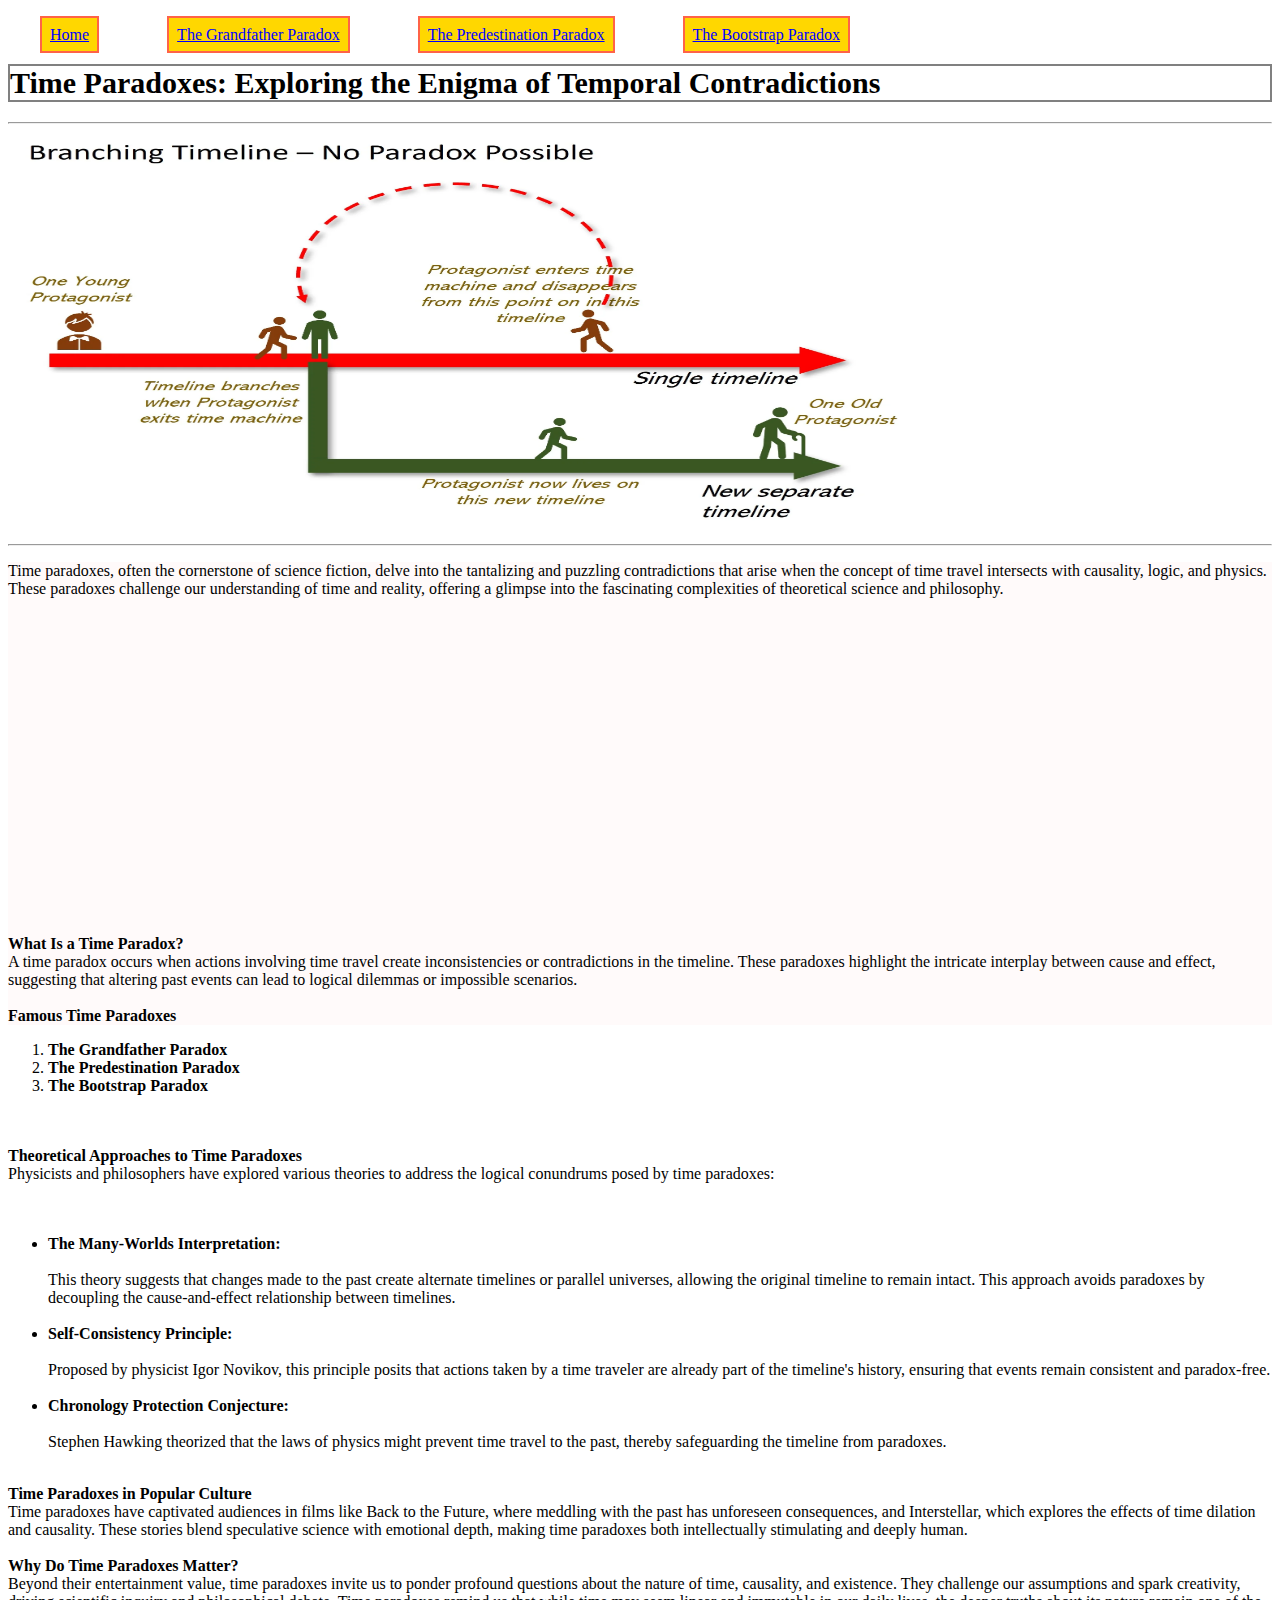
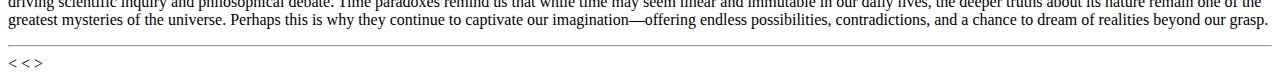
<file: index.html>
<!DOCTYPE html>
<html lang="en-UK">
	<head>
		

		<meta charset="utf-8">
		<meta name="viewport" content="width=device-width, initial-scale=1.0"> 
		<title>Paradox</title>
		<link rel="icon" type="image/x-icon" href="images/favicon.png">
		<link rel="stylesheet" href="css/style.css">

	
	</head>

	<body>
		<br>

		
		<a class="border" href="index.html" shape="Paradox">Home</a>
		<a href="tgp.html">The Grandfather Paradox</a>
		<a href="tpp.html">The Predestination Paradox</a>
		<a href="tbp.html">The Bootstrap Paradox</a>
		 <br>



		<h1 class="heading1"> <b>Time Paradoxes: Exploring the Enigma of Temporal Contradictions</b> </h1> <hr>
		<img src="images/paradox.jpeg" alt="paradox" title="paradox" width="900" height="400">

		<br>

		<hr>

		<p id="head1">Time paradoxes, often the cornerstone of science fiction, delve into the tantalizing and puzzling contradictions that arise when the concept of time travel intersects with causality, logic, and physics. These paradoxes challenge our understanding of time and reality, offering a glimpse into the fascinating complexities of theoretical science and philosophy.<br> <br>
			<iframe width="560" height="315" src="https://www.youtube.com/embed/Ic0lQjC5-Dc?si=vQqWppI4n2J02YbG" title="YouTube video player" frameborder="0" allow="accelerometer; autoplay; clipboard-write; encrypted-media; gyroscope; picture-in-picture; web-share" referrerpolicy="strict-origin-when-cross-origin" allowfullscreen></iframe> <br>

			<b>What Is a Time Paradox?</b> <br>
A time paradox occurs when actions involving time travel create inconsistencies or contradictions in the timeline. These paradoxes highlight the intricate interplay between cause and effect, suggesting that altering past events can lead to logical dilemmas or impossible scenarios.
<br> <br>
<b>Famous Time Paradoxes</b> <br> 

<ol>
	<li> <strong>The Grandfather Paradox</strong> </li>
   <li> <strong>The Predestination Paradox</strong> </li>
   <li> <strong>The Bootstrap Paradox</strong> </li> 
</ol>
<br>

 <br>

<b>Theoretical Approaches to Time Paradoxes </b> <br>
Physicists and philosophers have explored various theories to address the logical conundrums posed by time paradoxes: <br> <br>

<br>
<ul>
<li><strong>The Many-Worlds Interpretation:</strong></li> <br> This theory suggests that changes made to the past create alternate timelines or parallel universes, allowing the original timeline to remain intact. This approach avoids paradoxes by decoupling the cause-and-effect relationship between timelines. <br> <br>

<li> <strong>Self-Consistency Principle:</strong> </li> <br> Proposed by physicist Igor Novikov, this principle posits that actions taken by a time traveler are already part of the timeline's history, ensuring that events remain consistent and paradox-free. <br> <br>

<li> <strong>Chronology Protection Conjecture:</strong> </li> <br> Stephen Hawking theorized that the laws of physics might prevent time travel to the past, thereby safeguarding the timeline from paradoxes.<br><br>
</ul>

<b>Time Paradoxes in Popular Culture </b> <br>
Time paradoxes have captivated audiences in films like Back to the Future, where meddling with the past has unforeseen consequences, and Interstellar, which explores the effects of time dilation and causality. These stories blend speculative science with emotional depth, making time paradoxes both intellectually stimulating and deeply human. <br> <br>

<b>Why Do Time Paradoxes Matter?</b> <br>
Beyond their entertainment value, time paradoxes invite us to ponder profound questions about the nature of time, causality, and existence. They challenge our assumptions and spark creativity, driving scientific inquiry and philosophical debate.

Time paradoxes remind us that while time may seem linear and immutable in our daily lives, the deeper truths about its nature remain one of the greatest mysteries of the universe. Perhaps this is why they continue to captivate our imagination—offering endless possibilities, contradictions, and a chance to dream of realities beyond our grasp.
</p> <hr>

&#60; &lt; 	&#62;





		

	</body>
</html>
</file>
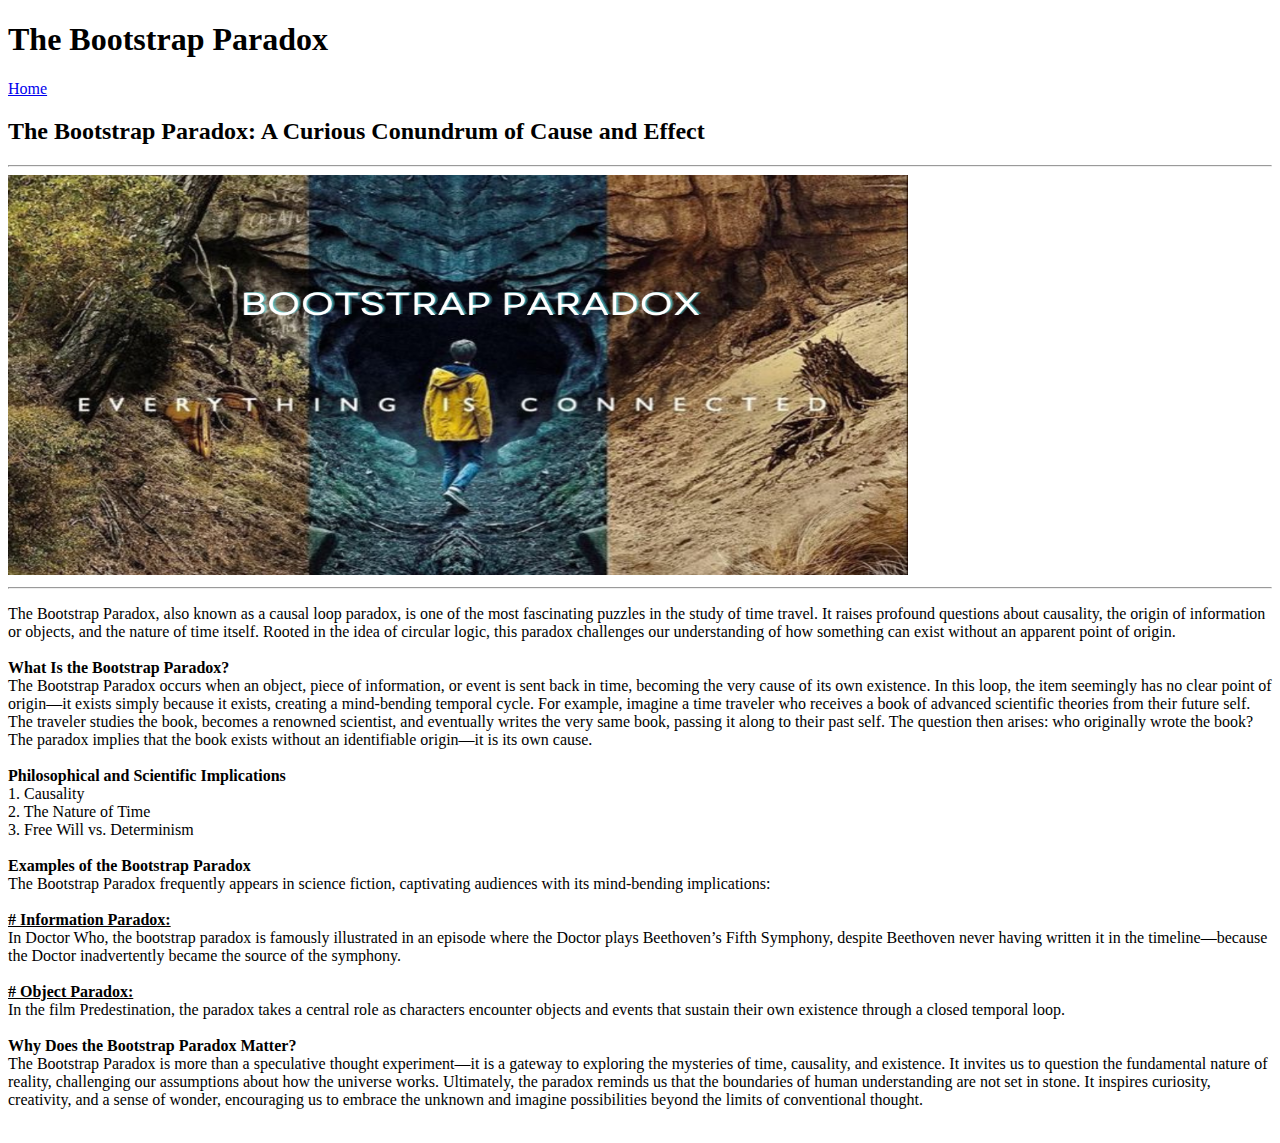
<file: tbp.html>
<!DOCTYPE html>
<html lang="en-UK">
	<head>
		

		<meta charset="utf-8">
		<meta name="viewport" content="width=device-width, initial-scale=1.0"> 
		<title>Paradox</title>
		<link rel="icon" type="image/x-icon" href="/images/favicon.ico">
	
	</head>

	<body>

		<h1>The Bootstrap Paradox</h1>
		<a href="index.html">Home</a>

		<h2> <b>The Bootstrap Paradox: A Curious Conundrum of Cause and Effect</b> </h2> <hr>
		
		<img src="images/bootstrap-paradox.jpeg" alt="bootstrap paradox" title="bootstrap paradox"
		width="900" height="400">

		<br>

		<hr>

		<p>The Bootstrap Paradox, also known as a causal loop paradox, is one of the most fascinating puzzles in the study of time travel. It raises profound questions about causality, the origin of information or objects, and the nature of time itself. Rooted in the idea of circular logic, this paradox challenges our understanding of how something can exist without an apparent point of origin.<br> <br>

			<b>What Is the Bootstrap Paradox?</b> <br>
The Bootstrap Paradox occurs when an object, piece of information, or event is sent back in time, becoming the very cause of its own existence. In this loop, the item seemingly has no clear point of origin—it exists simply because it exists, creating a mind-bending temporal cycle.

For example, imagine a time traveler who receives a book of advanced scientific theories from their future self. The traveler studies the book, becomes a renowned scientist, and eventually writes the very same book, passing it along to their past self. The question then arises: who originally wrote the book? The paradox implies that the book exists without an identifiable origin—it is its own cause.
<br> <br>
<b>Philosophical and Scientific Implications</b> <br> 
1. Causality <br>
2. The Nature of Time<br>
3. Free Will vs. Determinism<br>
<br>
<b>Examples of the Bootstrap Paradox</b> <br>
The Bootstrap Paradox frequently appears in science fiction, captivating audiences with its mind-bending implications:<br> <br>


<ins><b># Information Paradox:</b></ins> <br> In Doctor Who, the bootstrap paradox is famously illustrated in an episode where the Doctor plays Beethoven’s Fifth Symphony, despite Beethoven never having written it in the timeline—because the Doctor inadvertently became the source of the symphony.<br> <br>

<ins><b># Object Paradox:</b></ins> <br> In the film Predestination, the paradox takes a central role as characters encounter objects and events that sustain their own existence through a closed temporal loop.<br> <br>



<b>Why Does the Bootstrap Paradox Matter?</b> <br>
The Bootstrap Paradox is more than a speculative thought experiment—it is a gateway to exploring the mysteries of time, causality, and existence. It invites us to question the fundamental nature of reality, challenging our assumptions about how the universe works.

Ultimately, the paradox reminds us that the boundaries of human understanding are not set in stone. It inspires curiosity, creativity, and a sense of wonder, encouraging us to embrace the unknown and imagine possibilities beyond the limits of conventional thought.<br> <br>


</p>


		

	</body>
</html>
</file>
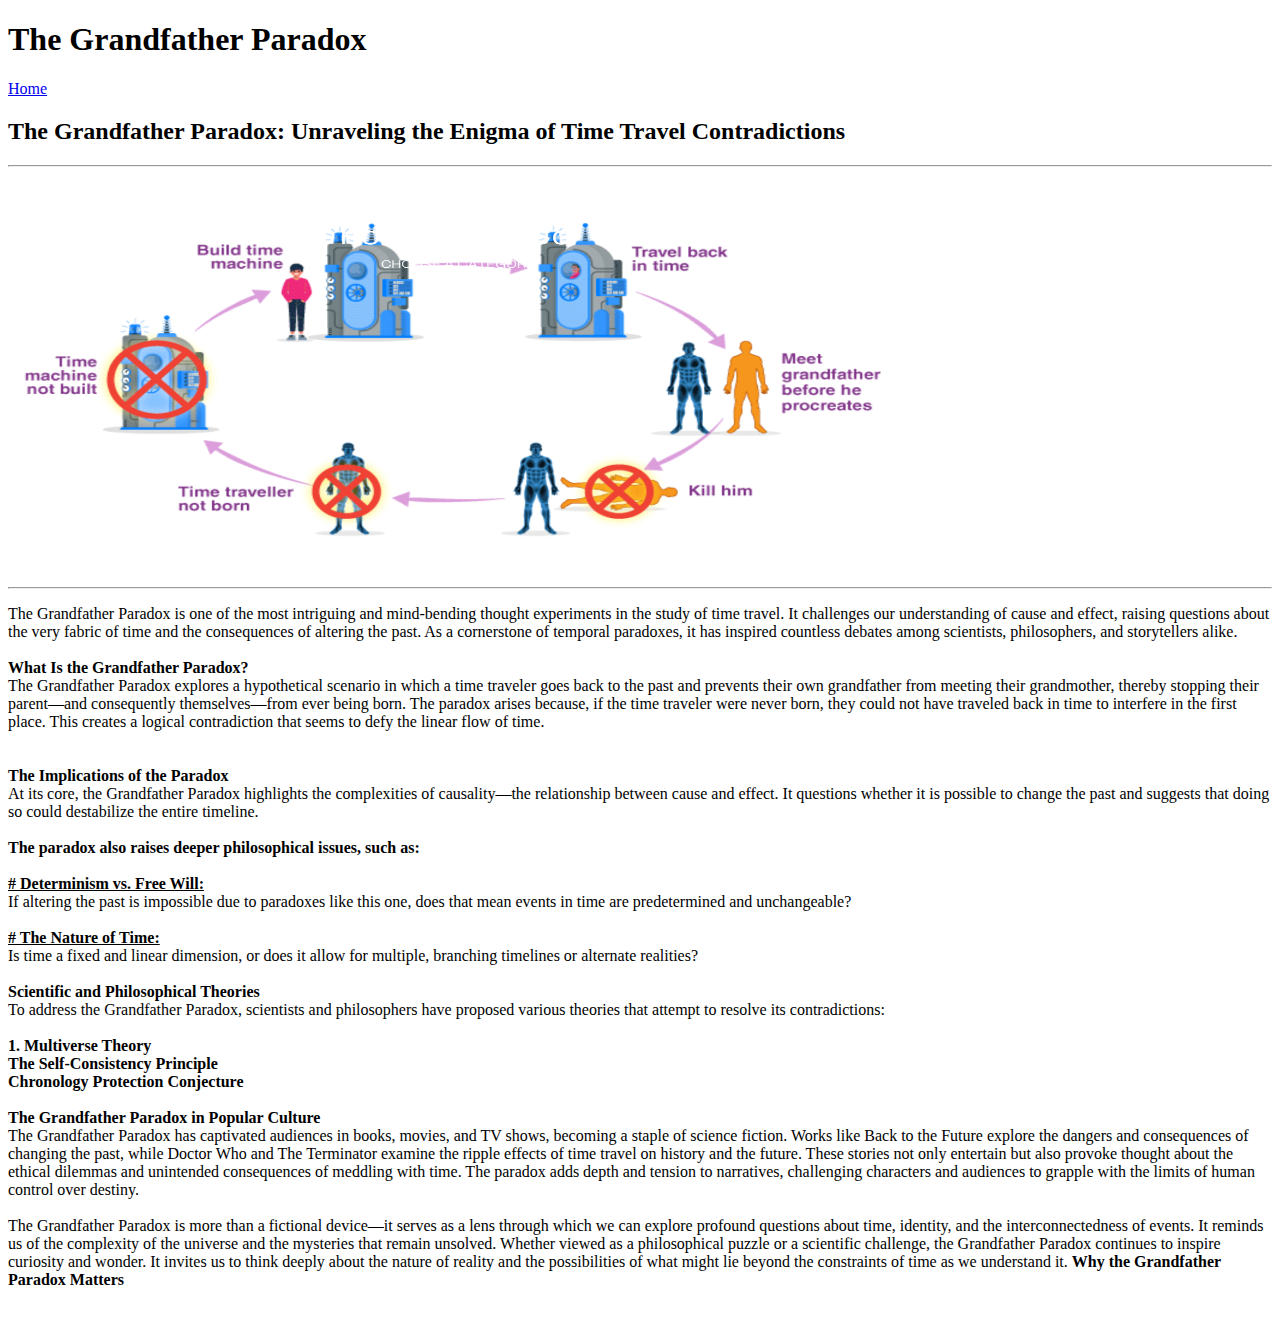
<file: tgp.html>
<!DOCTYPE html>
<html lang="en-UK">
	<head>
		

		<meta charset="utf-8">
		<meta name="viewport" content="width=device-width, initial-scale=1.0"> 
		<title>Paradox</title>
		<link rel="icon" type="image/x-icon" href="/images/favicon.ico">
	
	</head>

	<body>

		<h1>The Grandfather Paradox</h1>
		<a href="index.html">Home</a>

		<h2> <b>The Grandfather Paradox: Unraveling the Enigma of Time Travel Contradictions</b> </h2> <hr>
		<img src="images/grand-father-paradox.jpeg" alt="grandfather paradox" title="grandfather paradox"
		width="900" height="400">
		

		<br>

		<hr>

		<p>The Grandfather Paradox is one of the most intriguing and mind-bending thought experiments in the study of time travel. It challenges our understanding of cause and effect, raising questions about the very fabric of time and the consequences of altering the past. As a cornerstone of temporal paradoxes, it has inspired countless debates among scientists, philosophers, and storytellers alike.<br> <br>

			<b>What Is the Grandfather Paradox?</b> <br>
The Grandfather Paradox explores a hypothetical scenario in which a time traveler goes back to the past and prevents their own grandfather from meeting their grandmother, thereby stopping their parent—and consequently themselves—from ever being born. The paradox arises because, if the time traveler were never born, they could not have traveled back in time to interfere in the first place. This creates a logical contradiction that seems to defy the linear flow of time.
<br> <br>

<br>
<b>The Implications of the Paradox</b> <br>
At its core, the Grandfather Paradox highlights the complexities of causality—the relationship between cause and effect. It questions whether it is possible to change the past and suggests that doing so could destabilize the entire timeline.<br> <br>

<b>The paradox also raises deeper philosophical issues, such as:</b> <br> <br>

<ins><b># Determinism vs. Free Will:</b></ins> <br> If altering the past is impossible due to paradoxes like this one, does that mean events in time are predetermined and unchangeable? <br> <br>

<ins><b># The Nature of Time:</b></ins> <br> Is time a fixed and linear dimension, or does it allow for multiple, branching timelines or alternate realities?<br> <br>



<b>Scientific and Philosophical Theories</b> <br>
To address the Grandfather Paradox, scientists and philosophers have proposed various theories that attempt to resolve its contradictions:<br> <br>

<b>1. Multiverse Theory</b> <br>
<b>The Self-Consistency Principle</b> <br>
<b>Chronology Protection Conjecture</b> <br> <br>

<b>The Grandfather Paradox in Popular Culture</b> <br>
The Grandfather Paradox has captivated audiences in books, movies, and TV shows, becoming a staple of science fiction. Works like Back to the Future explore the dangers and consequences of changing the past, while Doctor Who and The Terminator examine the ripple effects of time travel on history and the future.

These stories not only entertain but also provoke thought about the ethical dilemmas and unintended consequences of meddling with time. The paradox adds depth and tension to narratives, challenging characters and audiences to grapple with the limits of human control over destiny.<br> <br>
The Grandfather Paradox is more than a fictional device—it serves as a lens through which we can explore profound questions about time, identity, and the interconnectedness of events. It reminds us of the complexity of the universe and the mysteries that remain unsolved.

Whether viewed as a philosophical puzzle or a scientific challenge, the Grandfather Paradox continues to inspire curiosity and wonder. It invites us to think deeply about the nature of reality and the possibilities of what might lie beyond the constraints of time as we understand it.
<b>Why the Grandfather Paradox Matters</b> <br> <br>

</p>


		

	</body>
</html>
</file>
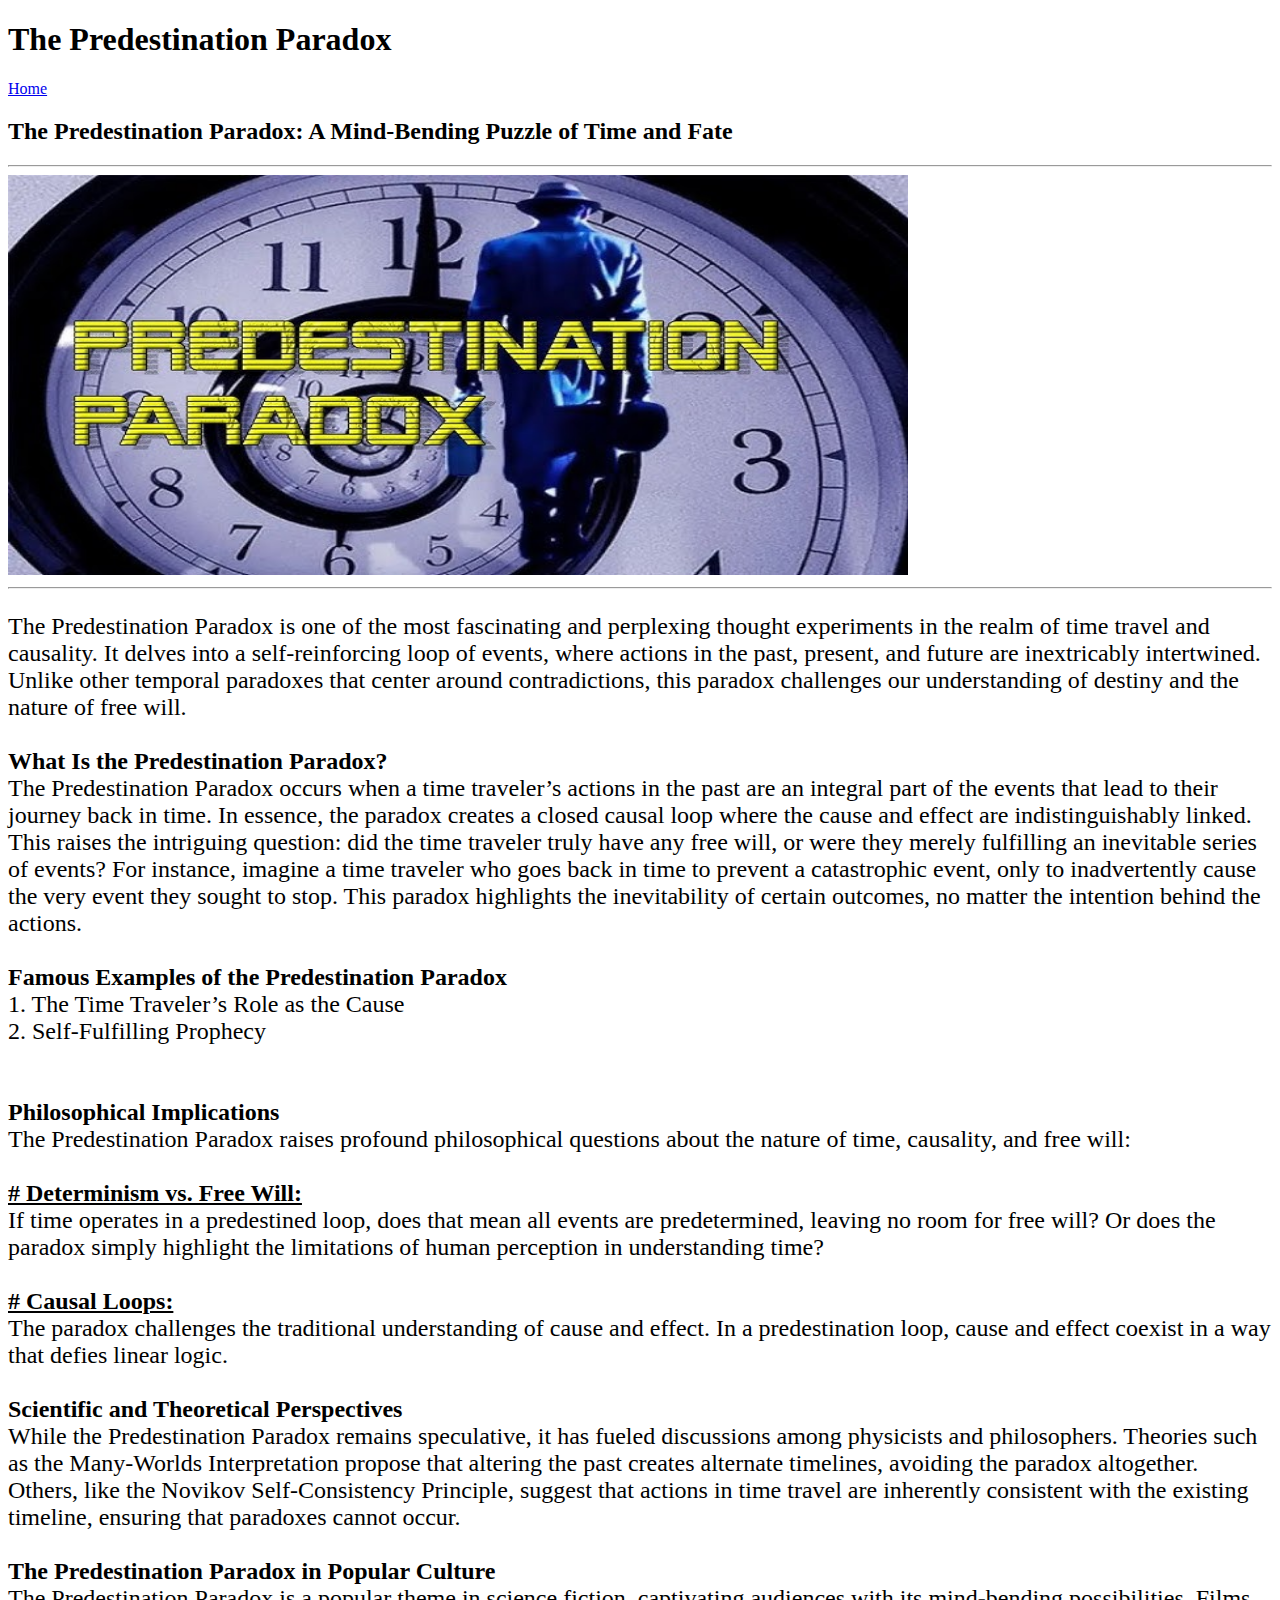
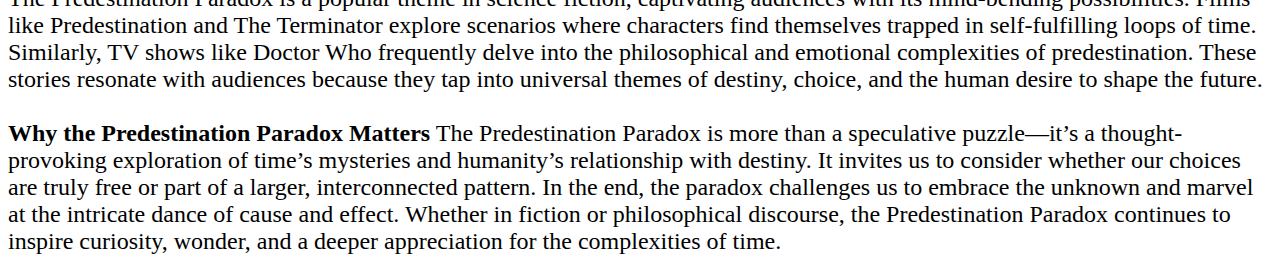
<file: tpp.html>
<!DOCTYPE html>
<html lang="en-UK">
	<head>
		

		<meta charset="utf-8">
		<meta name="viewport" content="width=device-width, initial-scale=1.0"> 
		<title>Paradox</title>
		<link rel="icon" type="image/x-icon" href="/images/favicon.ico">
	
	</head>

	<body>

		<h1>The Predestination Paradox</h1>
		<a href="index.html">Home</a>

		

		<h2> <b>The Predestination Paradox: A Mind-Bending Puzzle of Time and Fate</b> </h2> <hr>
		
		<img src="images/predestination-paradox.jpeg" alt="predestination paradox" title="predestination paradox"
		width="900" height="400">

		<br>

		<hr>

		<p  style="font-size:x-large; color: black; background-color: white;">The Predestination Paradox is one of the most fascinating and perplexing thought experiments in the realm of time travel and causality. It delves into a self-reinforcing loop of events, where actions in the past, present, and future are inextricably intertwined. Unlike other temporal paradoxes that center around contradictions, this paradox challenges our understanding of destiny and the nature of free will.<br> <br>

			<b>What Is the Predestination Paradox?</b> <br>
The Predestination Paradox occurs when a time traveler’s actions in the past are an integral part of the events that lead to their journey back in time. In essence, the paradox creates a closed causal loop where the cause and effect are indistinguishably linked. This raises the intriguing question: did the time traveler truly have any free will, or were they merely fulfilling an inevitable series of events?

For instance, imagine a time traveler who goes back in time to prevent a catastrophic event, only to inadvertently cause the very event they sought to stop. This paradox highlights the inevitability of certain outcomes, no matter the intention behind the actions.
<br> <br>
<b>Famous Examples of the Predestination Paradox</b> <br> 
1. The Time Traveler’s Role as the Cause<br>
2. Self-Fulfilling Prophecy<br> <br>
<br>
<b>Philosophical Implications</b> <br>
The Predestination Paradox raises profound philosophical questions about the nature of time, causality, and free will: <br> <br>


<ins><b># Determinism vs. Free Will:</b></ins> <br> If time operates in a predestined loop, does that mean all events are predetermined, leaving no room for free will? Or does the paradox simply highlight the limitations of human perception in understanding time? <br> <br>

<ins><b># Causal Loops:</b></ins> <br> The paradox challenges the traditional understanding of cause and effect. In a predestination loop, cause and effect coexist in a way that defies linear logic. <br> <br>



<b>Scientific and Theoretical Perspectives</b> <br>
While the Predestination Paradox remains speculative, it has fueled discussions among physicists and philosophers. Theories such as the Many-Worlds Interpretation propose that altering the past creates alternate timelines, avoiding the paradox altogether. Others, like the Novikov Self-Consistency Principle, suggest that actions in time travel are inherently consistent with the existing timeline, ensuring that paradoxes cannot occur. <br> <br>

<b>The Predestination Paradox in Popular Culture</b> <br>
The Predestination Paradox is a popular theme in science fiction, captivating audiences with its mind-bending possibilities. Films like Predestination and The Terminator explore scenarios where characters find themselves trapped in self-fulfilling loops of time. Similarly, TV shows like Doctor Who frequently delve into the philosophical and emotional complexities of predestination.

These stories resonate with audiences because they tap into universal themes of destiny, choice, and the human desire to shape the future. <br><br>

<b>Why the Predestination Paradox Matters</b>
The Predestination Paradox is more than a speculative puzzle—it’s a thought-provoking exploration of time’s mysteries and humanity’s relationship with destiny. It invites us to consider whether our choices are truly free or part of a larger, interconnected pattern.

In the end, the paradox challenges us to embrace the unknown and marvel at the intricate dance of cause and effect. Whether in fiction or philosophical discourse, the Predestination Paradox continues to inspire curiosity, wonder, and a deeper appreciation for the complexities of time.
</p>


		

	</body>
</html>
</file>
<file: css/style.css>
a{
	background-color: gold;
	color: blue;
	padding: 8px;
	border: solid tomato 2px;
	margin: 32px;

	


}

h1{
	
	border: 2px solid gray;
	font-size: 30px;

}

p{
	background-color: snow;
	

}
.heading1{
	background-color: rgb(500, 950, 900);
}

table, th, td{
	border: 1px solid black;
	border-collapse: collapse;


}
th, td{
	background-color: ghostwhite;
	border-color: tomato;
	padding: 15px;
}
</file>
